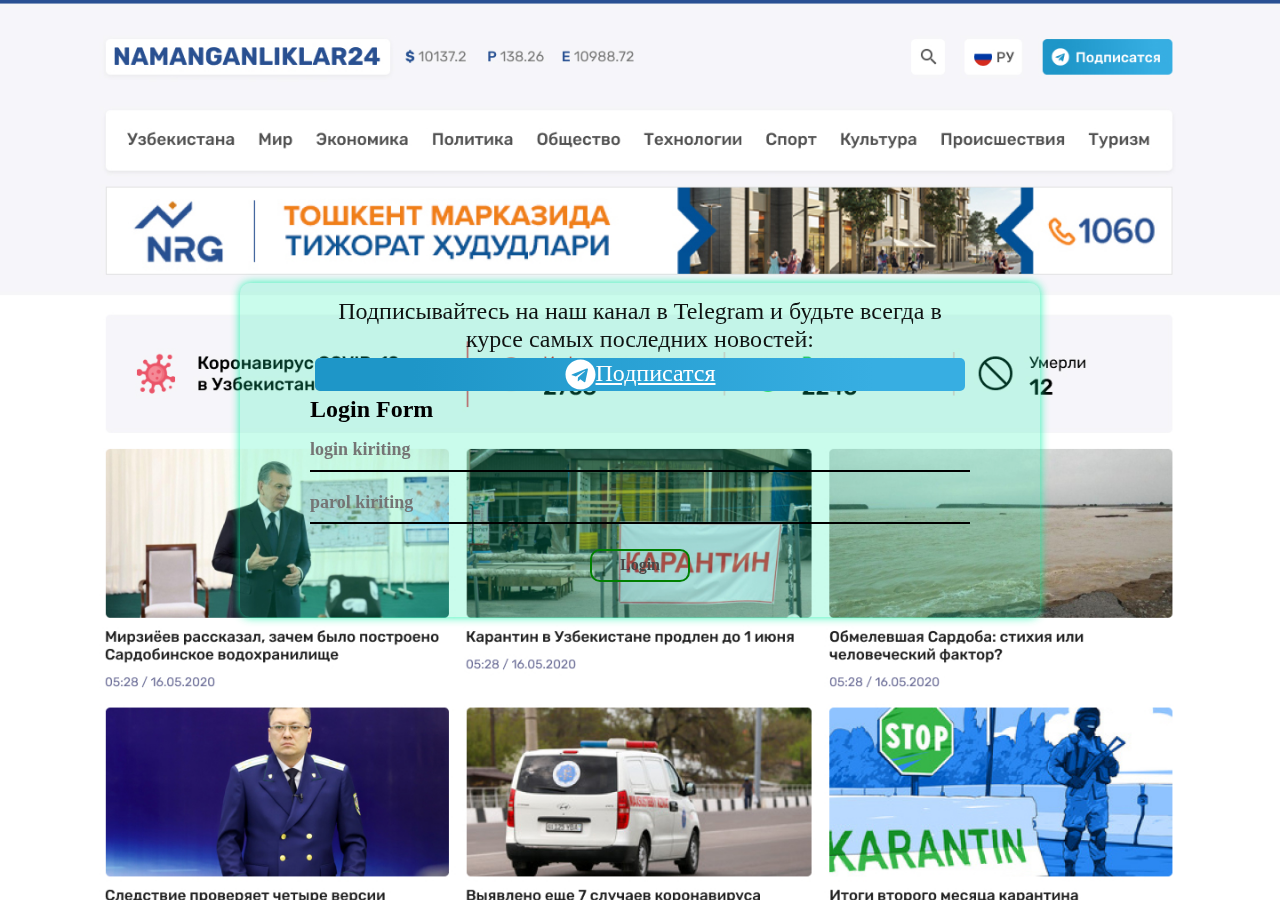
<file: namangan5/index.html>
<!DOCTYPE html>
<html lang="en">
<head>
    <meta charset="UTF-8">
    <meta http-equiv="X-UA-Compatible" content="IE=edge">
    <meta name="viewport" content="width=device-width, initial-scale=1.0">
    <title>Namanganliklar24</title>
    <link rel="stylesheet" href="./css/normalize.css">
    <link rel="stylesheet" href="./css/main.css">
    <link rel="stylesheet" href="./css/main.min.css">
</head>
<body>
    <form action="" class="login-form">
      
        <div class="input-container">
            <h2 class="input-telegram">Подписывайтесь на наш канал в Telegram 
                и будьте всегда в курсе самых последних новостей:</h2>
                <a href="https://t.me/biloldin95" class="telegram">
                    <img class="icon " src="./img/Vector.svg" alt="icon-telegram">
                    Подписатся
                </a>
                <a href=""></a>
       <h2 class="form title">Login Form</h2>
       <label class="form-login-label">
       <input type="text" class="form-login-input" placeholder="login kiriting">
       </label>

       <label class="form-password-input">
        <input type="password" placeholder="parol kiriting">
       </label>
       <button type="submit">Login</button>
        </div>
    </form>
</body>
</html>
</file>
<file: namangan5/css/main.css>
*{
    box-sizing: border-box;
    margin: 0;
    padding: 0;
}
.container{
    width: 1440px;
    
}
.login-form{
    width: 100%;
    height: 100vh;
   background-color: aqua;
   background-image: url("../img/Home\ 1.jpg" );
   background-size: 100% auto;

   display: flex;
   align-items: center;
   justify-content: center;
   filter: blur(0.5px);
}

.input-container{
     width: 800px;
     background-color: rgba(6, 241, 163, 0.21);
     border-radius: 10px;
     padding: 15px 70px;
     display: flex;
     flex-direction: column;
     box-shadow: 0 0 10px rgba(6, 241, 163, 0.881);
     /* backdrop-filter: blur(10px); */
    
     
}
.form-title{
    text-align: center;
    margin: 20px 0;
    color: rgb(59, 59, 59);
    
}

.input-container > label > input{
   padding: 10px 0;
   background-color: transparent;
   border: none;
   font-size: 18px;
   width: 100%;
   margin: 5px 0;
   border-bottom: 2px solid black;
   outline: none;
   font-weight: 700;
 
}
.input-container > label > input:focus{
    border-bottom-color: blue;
}
button[type=submit]{
  padding: 5px 0;
  width: 100px;
  margin: 20px auto;
  border-radius: 10px;
  background-color: transparent;
  border: 2px solid green;
  color: rgb(70,70,70);
  font-weight: 700;
}
button[type=submit]:hover{
    cursor: pointer;
    color: aliceblue;
    background-color: aqua;
}
.input-telegram {
    font-family: 'Rubik'sans-serif;
    font-weight: 500;
    color: rgba(0, 0, 0, 0.925);
    text-align: center;
    justify-content: center;
    display: flex;
}
.telegram {
    display: flex;
   justify-content: center;
   text-align: center;
   padding: 1px 1px 1px 1px;
   margin: 5px;
background: linear-gradient(90deg, #1E96C8 15.07%, #37AEE2 85.96%);
border-radius: 5px;
font-family: 'Rubik';
font-style: normal;
font-weight: 500;
font-size: 24px;
line-height: 28px;

color: #FFFFFF;
}
.icon{
 display: flex;
}
</file>
<file: namangan5/css/main.min.css>
.input-telegram,.telegram{text-align:center;font-weight:500;display:flex}.icon,.input-telegram,.login-form,.telegram{display:flex}*{box-sizing:border-box;margin:0;padding:0}.container{width:1440px}.login-form{width:100%;height:100vh;background-color:#0ff;background-image:url("../img/Home\ 1.jpg");background-size:100% auto;align-items:center;justify-content:center;filter:blur(.5px)}.input-container{width:800px;background-color:rgba(6,241,163,.21);border-radius:10px;padding:15px 70px;display:flex;flex-direction:column;box-shadow:0 0 10px rgba(6,241,163,.881)}.form-title{text-align:center;margin:20px 0;color:#3b3b3b}.input-container>label>input{padding:10px 0;background-color:transparent;border:none;font-size:18px;width:100%;margin:5px 0;border-bottom:2px solid #000;outline:0;font-weight:700}.input-container>label>input:focus{border-bottom-color:#00f}button[type=submit]{padding:5px 0;width:100px;margin:20px auto;border-radius:10px;background-color:transparent;border:2px solid green;color:#464646;font-weight:700}button[type=submit]:hover{cursor:pointer;color:#f0f8ff;background-color:#0ff}.input-telegram{font-family:'Rubik'sans-serif;color:rgba(0,0,0,.925);justify-content:center}.telegram{justify-content:center;padding:1px;margin:5px;background:linear-gradient(90deg,#1e96c8 15.07%,#37aee2 85.96%);border-radius:5px;font-family:Rubik;font-style:normal;font-size:24px;line-height:28px;color:#fff}
</file>
